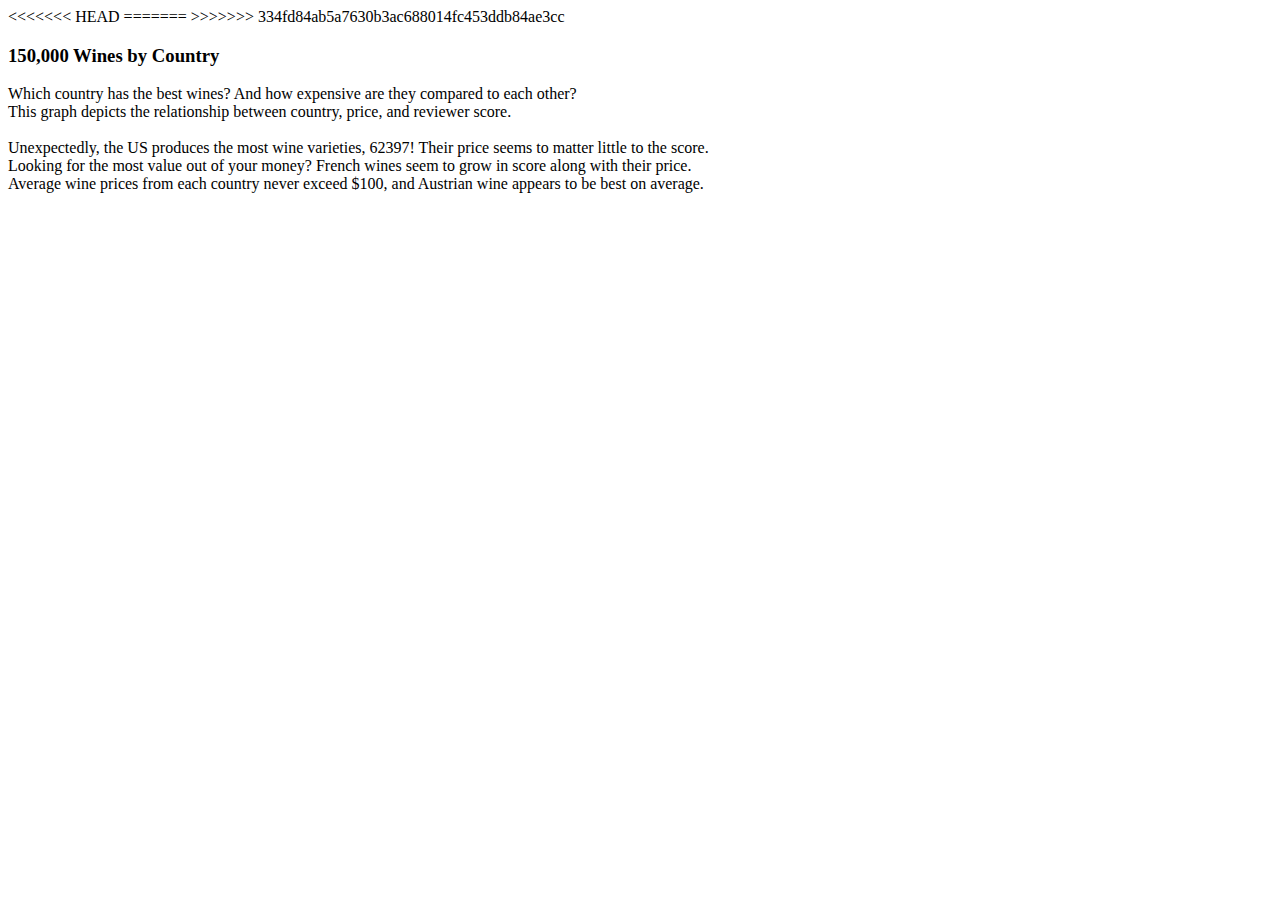
<file: individual_htmls/leo_lu_index.html>
<<<<<<< HEAD <html>

  <head>
    =======
    <!DOCTYPE html>
    <html lang="en">

    <head>
      <title>Wines by Country</title>

      >>>>>>> 334fd84ab5a7630b3ac688014fc453ddb84ae3cc
      <style>
        .gridlines line {
          stroke: #bbb;
        }

        .gridlines .domain {
          stroke: none;
        }
      </style>
    </head>

  <body>
    <script src="https://d3js.org/d3.v7.min.js"></script>
    <h3> 150,000 Wines by Country</h3>
    <p id="Leo">
      Which country has the best wines? And how expensive are they compared to each other?<br>
      This graph depicts the relationship between country, price, and reviewer score. <br><br>
      Unexpectedly, the US produces the most wine varieties, 62397! Their price seems to matter little to the score.
      <br>
      Looking for the most value out of your money? French wines seem to grow in score along with their price. <br>
      Average wine prices from each country never exceed $100, and Austrian wine appears to be best on average.
      <svg id="p1s" width="1400" height="700"></svg>
      <script>
        let l_width = 1000
        let l_height = 600

        const l_margins = {
          top: 50, right: 50, bottom: 50, left: 150
        };

        const l_chartWidth = l_width - l_margins.left - l_margins.right;
        const l_chartHeight = l_height - l_margins.top - l_margins.bottom;

        d3.csv('wines.csv').then((data) => {

          //--------------(pre-processing)
          let l_svg = d3.select("#p1s");
          let l_annotations = l_svg.append("g").attr("id", "annotations");
          let l_chartArea = l_svg.append('g')
            .attr('transform', `translate(${l_margins.left},${l_margins.top})`);

          const set = new Set([])
          const nmap = new Map([])
          const smap = new Map([])
          const pmap = new Map([])
          data.forEach((d, i) => {
            d['points'] = Number(d['points']);
            d['price'] = Number(d['price'].replace(/\$/g, ''));
            set.add(d['country'])
            nmap.set(d['country'], (nmap.get(d['country']) ?? 0) + 1)
            smap.set(d['country'], (smap.get(d['country']) ?? 0) + d['points'])
            pmap.set(d['country'], (pmap.get(d['country']) ?? 0) + d['price'])
          });

          const rmv = []
          set.forEach((d, i) => {
            if (nmap.get(d) < 100) {
              rmv.push(d)
              set.delete(d)
            }
            smap.set(d, smap.get(d) / nmap.get(d))
            pmap.set(d, pmap.get(d) / nmap.get(d))
          })

          data = data.filter((d) => {
            return !rmv.includes(d["country"])
          });

          (nmap.keys()).forEach((d, i) => {
            if (rmv.includes(d))
              nmap.delete(d);
          });

          const XR = d3.extent(data, d => d['points']);
          const YR = d3.extent(data, d => d['price']);

          let l_xScale = d3.scaleLinear().domain(XR)
            .range([0, l_chartWidth - 30])

          let l_yScale = d3.scalePoint().domain(set)
            .range([l_chartHeight - 20, 0])

          let l_ryScale = d3.scalePoint().domain(nmap.values())
            .range([l_chartHeight - 20, 0])

          let l_sizeScale = d3.scaleSqrt().domain(YR).range([0, 25])

          let l_stateScale = d3.scaleOrdinal(d3.schemeTableau10)

          //---------------(chart part)

          let l_leftAxis = d3.axisLeft(l_yScale);
          let l_rightAxis = d3.axisRight(l_ryScale);

          l_svg.append('g')
            .style("font", "13px verdana,sans-serif")
            .attr('class', 'y axis')
            .attr('transform', `translate(${l_margins.left - 10},${l_margins.top})`)
            .call(l_leftAxis)

          l_svg.append('g')
            .style("font", "13px verdana,sans-serif")
            .attr('class', 'y axis')
            .attr('transform', `translate(${l_chartWidth + l_margins.left},${l_margins.top})`)
            .call(l_rightAxis)

          let l_bottomAxis = d3.axisBottom(l_xScale)

          l_svg.append('g')
            .style("font", "13px verdana,sans-serif")
            .attr('class', 'y axis')
            .attr('transform', `translate(${l_margins.left},${l_chartHeight + l_margins.top + 10})`)

            .call(l_bottomAxis);


          let l_leftGridlines = d3.axisLeft(l_yScale)
            .tickSize(-l_chartWidth - 10)
            .tickFormat('');

          l_svg.append('g')
            .attr('class', 'y gridlines')
            .attr('transform', `translate(${l_margins.left - 10},${l_margins.top})`)
            .call(l_leftGridlines);

          let l_bottomGridlines = d3.axisBottom(l_xScale)
            .tickSize(-l_chartHeight - 10)
            .tickFormat('')
            .ticks(6);

          l_svg.append('g')
            .attr('class', 'x gridlines')
            .attr('transform', `translate(${l_margins.left},${l_chartHeight + l_margins.top + 10})`)
            .call(l_bottomGridlines);

          let l_circles = l_chartArea.selectAll("circle").data(data)
            .join("circle")
            .attr("cx", d => l_xScale(d['points']))
            .attr("cy", d => l_yScale(d['country']))
            .attr("r", d => l_sizeScale(d['price']))
            .style("fill", d => l_stateScale(d['country']))
            .attr("opacity", 0.25);

          let lines = l_chartArea.selectAll("circles").data(set)
            .join("line")
            .attr("x1", d => l_xScale((smap.get(d))))
            .attr("x2", d => l_xScale((smap.get(d))))
            .attr("y1", d => l_yScale(d) + 10)
            .attr("y2", d => l_yScale(d) - 10)
            .style("stroke", "black")
            .attr("stroke-width", 3)
            .attr("opacity", 1)

          let avgs = l_chartArea.selectAll("circles").data(set)
            .join("circle")
            .attr("cx", d => l_xScale((smap.get(d))))
            .attr("cy", d => l_yScale(d))
            .attr("r", d => l_sizeScale(pmap.get(d)))
            .style("fill", "white")
            .style("stroke", "black")
            .attr("stroke-width", 2)
            .attr("opacity", 1);

          //---------------- (legend stuff)

          l_svg.append("text")
            .attr('id', 'label')
            .text("Score (Out of 100)")
            .attr('font-size', '25')
            .attr('x', '440')
            .attr('y', '615')
            .style('font-weight', 'bold')
            .style('font-family', 'garamond,serif')
            .style('text-shadow', '-1px 0 white, 0 1px white, 1px 0 white, 0 -1px white')


          let l_circX = '1050'
          let l_textX = '1110'
          l_svg.append("circle")
            .attr("cx", l_circX)
            .attr("cy", "115")
            .attr("r", d => l_sizeScale(2000))
            .style("fill", "black")

          l_svg.append("text")
            .text("$2000")
            .attr('font-size', '15')
            .attr('x', l_textX)
            .attr('y', '115')
            .style('font-weight', 'bold')
            .style('font-family', 'garamond,serif')
            .attr("text-anchor", "middle")
            .attr("dominant-baseline", "middle")

          l_svg.append("circle")
            .attr("cx", l_circX)
            .attr("cy", "165")
            .attr("r", d => l_sizeScale(1000))
            .style("fill", "black")

          l_svg.append("text")
            .text("$1000")
            .attr('font-size', '15')
            .attr('x', l_textX)
            .attr('y', '165')
            .style('font-weight', 'bold')
            .style('font-family', 'garamond,serif')
            .attr("text-anchor", "middle")
            .attr("dominant-baseline", "middle")

          l_svg.append("circle")
            .attr("cx", l_circX)
            .attr("cy", "200")
            .attr("r", d => l_sizeScale(100))
            .style("fill", "black")

          l_svg.append("text")
            .text("$100")
            .attr('font-size', '15')
            .attr('x', l_textX)
            .attr('y', '200')
            .style('font-weight', 'bold')
            .style('font-family', 'garamond,serif')
            .attr("text-anchor", "middle")
            .attr("dominant-baseline", "middle")

          l_svg.append("circle")
            .attr("cx", l_circX)
            .attr("cy", "225")
            .attr("r", d => l_sizeScale(10))
            .style("fill", "black")

          l_svg.append("text")
            .text("$10")
            .attr('font-size', '15')
            .attr('x', l_textX)
            .attr('y', '225')
            .style('font-weight', 'bold')
            .style('font-family', 'garamond,serif')
            .attr("text-anchor", "middle")
            .attr("dominant-baseline", "middle")


          l_svg.append("circle")
            .attr("cx", l_circX)
            .attr("cy", "65")
            .attr("r", d => l_sizeScale(50))
            .style("fill", "white")
            .style("stroke", "black")
            .attr("stroke-width", 2)

          l_svg.append("text")
            .text("Avg. Score & Price")
            .attr('font-size', '15')
            .attr('x', "1130")
            .attr('y', '65')
            .style('font-weight', 'bold')
            .style('font-family', 'garamond,serif')
            .attr("text-anchor", "middle")
            .attr("dominant-baseline", "middle")

          l_chartArea.raise();


        })
      </script>
    </p>

  </body>

  </html>
</file>
